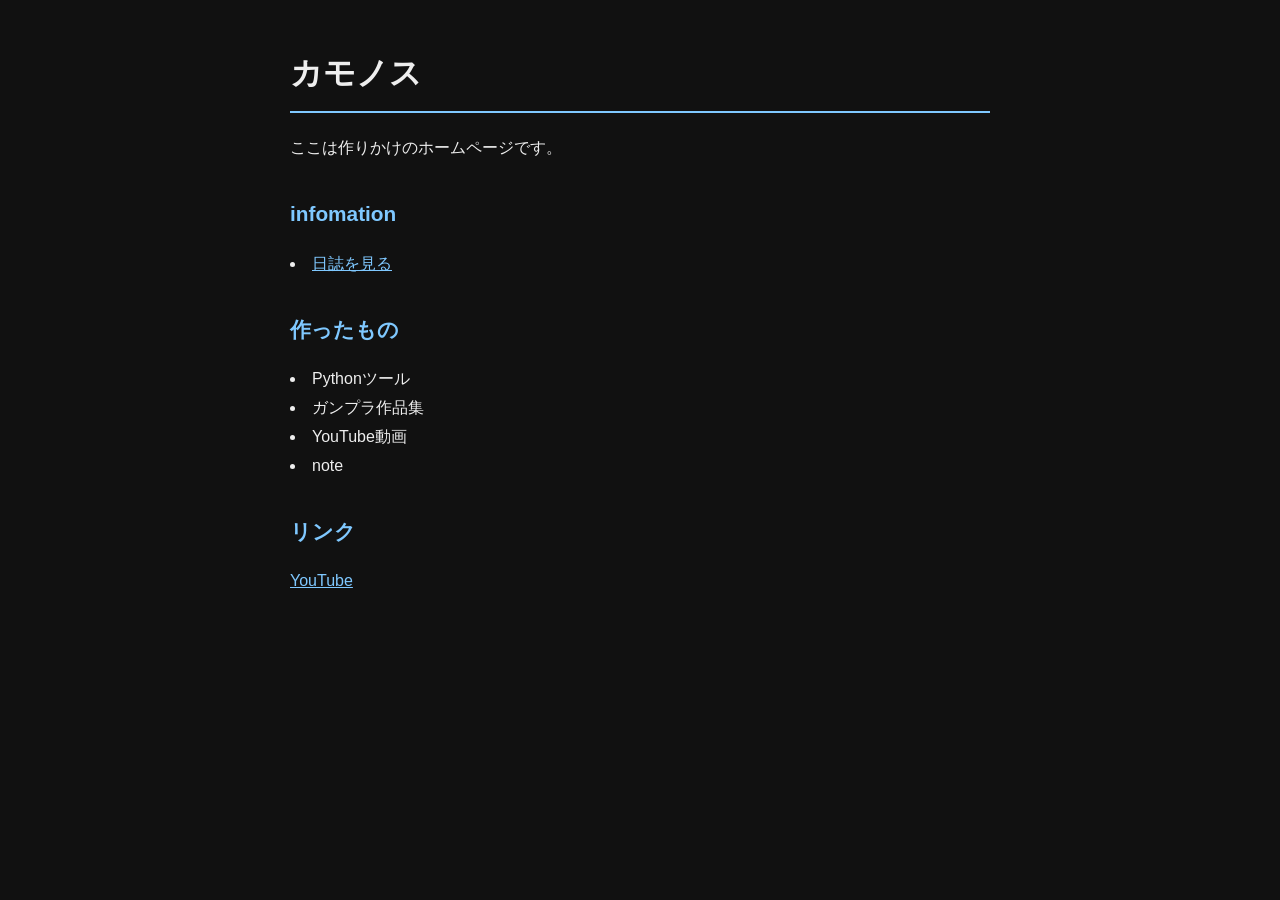
<file: index.html>
<!DOCTYPE html>
<html lang="ja">
<head>
  <meta charset="UTF-8">
  <meta name="viewport" content="width=device-width, initial-scale=1">
  <link rel="stylesheet" href="style.css">
  <title>カモノスのページ</title>
</head>
<body>
  <h1>カモノス</h1>
  <p>ここは作りかけのホームページです。</p>
  
  <h2>infomation</h2>
  <u1>
    <li><a href="diary.html">日誌を見る</a></li>
  </u1>
  
  <h2>作ったもの</h2>
  <u1>
    <li>Pythonツール</li>
    <li>ガンプラ作品集</li>
    <li>YouTube動画</li>
    <li>note</li>
  </u1>

  <h2>リンク</h2>
  <a href="https://www.youtube.com/">YouTube</a>
</body>
</html>
</file>
<file: style.css>
body {
  background: #111;
  color: #eee;
  font-family: sans-serif;
  line-height: 1.8;
  max-width: 700px;
  margin: 0 auto;
  padding: 24px;
}

h1 {
  font-size: 2rem;
  border-bottom: 2px solid #7fc8ff;
  padding-bottom: 8px;
}

h2 {
  font-size: 1.3rem;
  margin-top: 2rem;
  color: #7fc8ff;
}

a {
  color: #7fc8ff;
}

a:hover {
  color: #fff;
}
</file>
